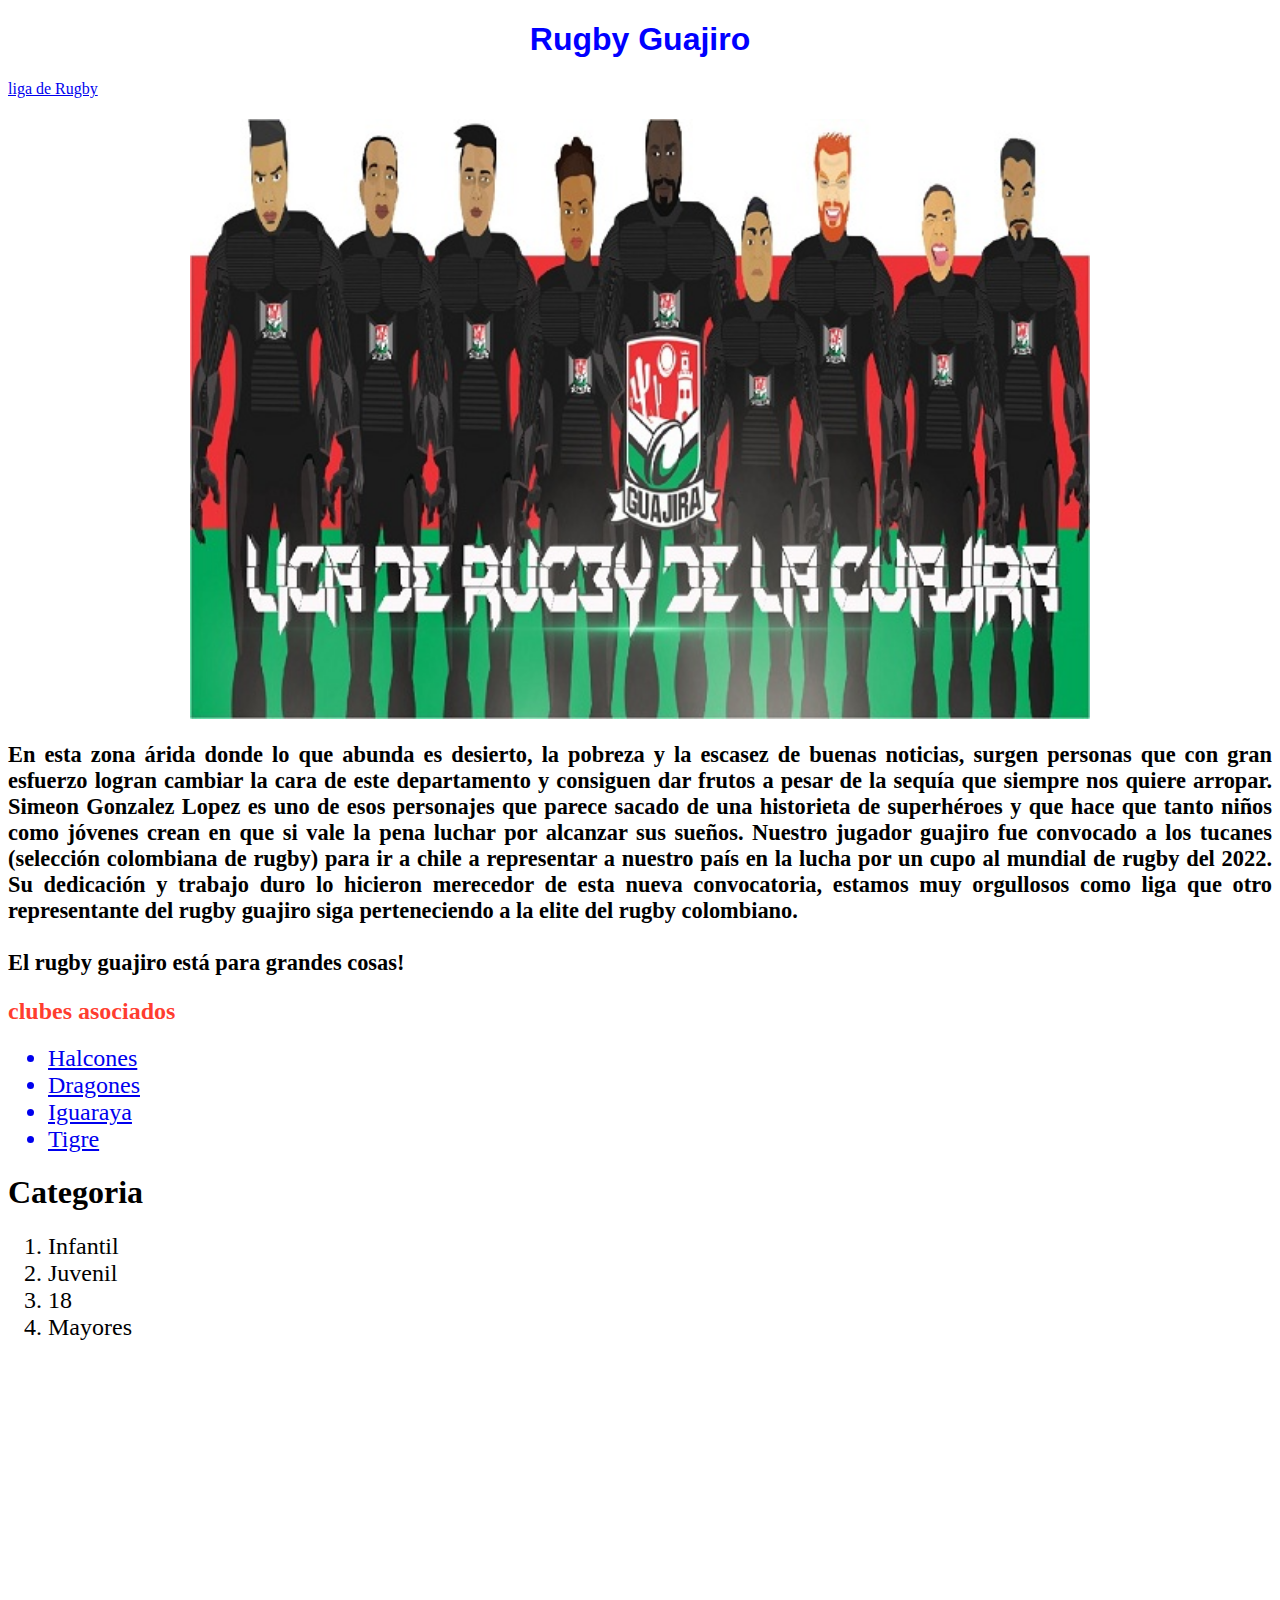
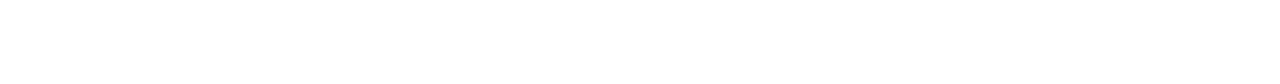
<file: clase1/index.html>
<!DOCTYPE html>
<html lang="en">
<head>
    <meta charset="UTF-8">
    <meta http-equiv="X-UA-Compatible" content="IE=edge">
    <meta name="viewport" content="width=device-width, initial-scale=1.0">
    <title>clase1</title>

    <link rel="stylesheet" href="css/estilos.css">
    
</head>
<body>
    <h1 id="titulo">
        Rugby Guajiro       
    </h1>

   </h1>
      <a href="https://www.facebook.com/LRGuajira/"> liga de Rugby</a>

    <h1>

    <div>
        <img class="imagen" src="./imagen/imagen1.jpg" alt="rugbyguajiro">
        
    </div>
    <div class="text">
     <p> 
        En esta zona árida donde lo que abunda es desierto, la pobreza y la escasez de buenas noticias, surgen personas que con gran esfuerzo logran cambiar la cara de este departamento y consiguen dar frutos a pesar de la sequía que siempre nos quiere arropar. Simeon Gonzalez Lopez es uno de esos personajes que parece sacado de una historieta de superhéroes y que hace que tanto niños como jóvenes crean en que si vale la pena luchar por alcanzar sus sueños. Nuestro jugador guajiro fue convocado a los tucanes (selección colombiana de rugby) para ir a chile a representar a nuestro país en la lucha por un cupo al mundial de rugby del 2022. Su dedicación y trabajo duro lo hicieron merecedor de esta nueva convocatoria, estamos muy orgullosos como liga que otro representante del rugby guajiro siga perteneciendo a la elite del rugby colombiano. <br> <br> 
        El rugby guajiro está para grandes cosas!
     </p>
   </div>


    <h2 > clubes asociados</h2>
    <ul>
        <a href="Halcones.html"> <li class="titulo">Halcones</li></a> 
        <a href="dragones.html"> <li class="titulo">Dragones</li></a>
        <a href="iguaraya.html"> <li class="titulo">Iguaraya</li></a>
        <a href="tigre.html"> <li class="titulo">Tigre</li></a>


    </ul>

    <h1 > Categoria</h1>
    <ol >
          <li class="titulo"> Infantil</li>
          <li class="titulo">  Juvenil</li>
          <li class="titulo"> 18</li>
          <li class="titulo"> Mayores</li>

    </ol>

    <iframe width="560" height="315" src="https://www.youtube.com/embed/x56b4GTjCK4" title="YouTube video player" frameborder="0" allow="accelerometer; autoplay; clipboard-write; encrypted-media; gyroscope; picture-in-picture" allowfullscreen></iframe>
    
</body>
</html>
</file>
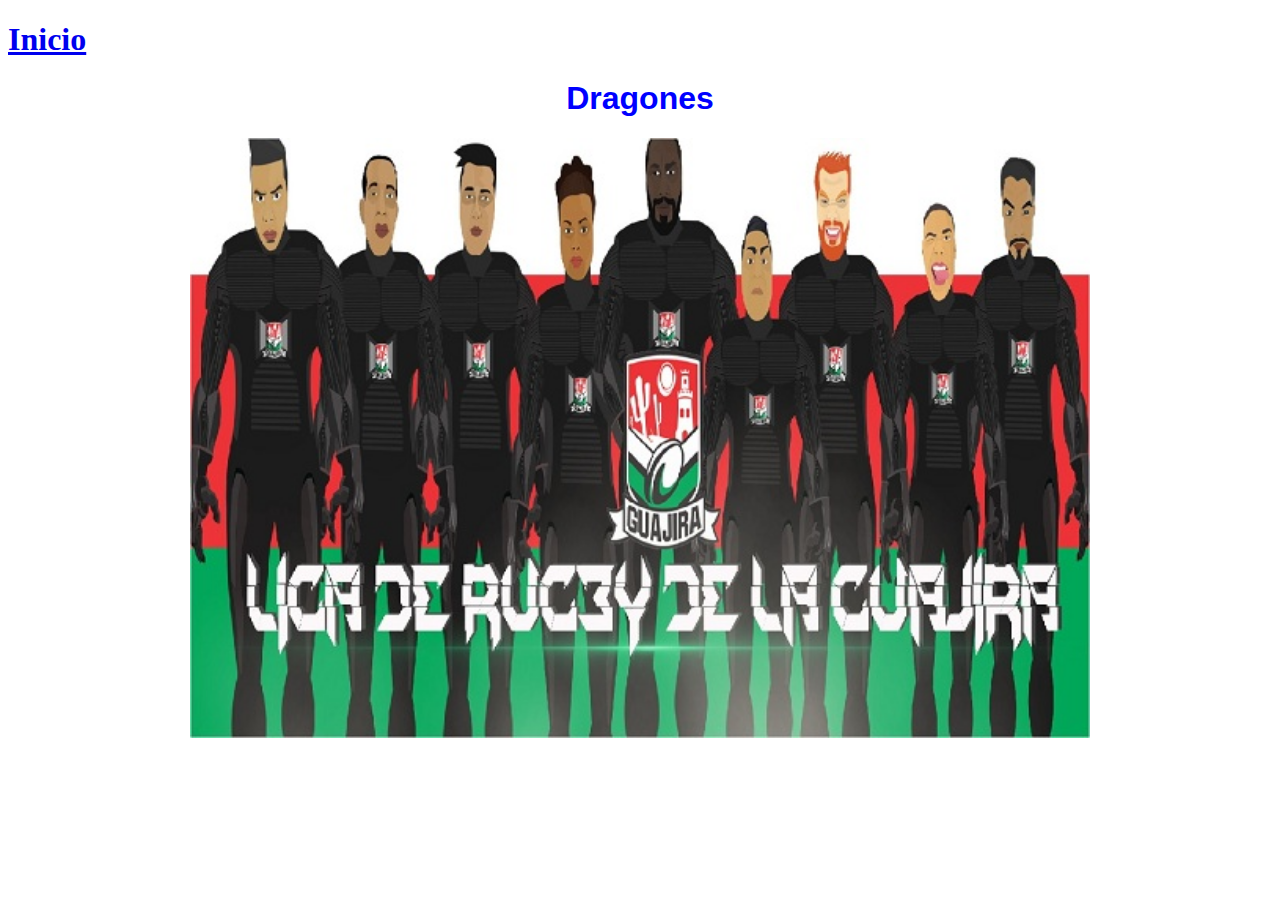
<file: clase1/dragones.html>
<!DOCTYPE html>
<html lang="en">
<head>
    <meta charset="UTF-8">
    <meta http-equiv="X-UA-Compatible" content="IE=edge">
    <meta name="viewport" content="width=device-width, initial-scale=1.0">
     <title>Dragones</title>

    <link rel="stylesheet" href="css/estilos.css">
    
</head>
<body>
    <h1 >
        <a href="index.html"> Inicio</a>
        
    </h1>

    <h1 id="titulo" >
        Dragones
        
    </h1>



    <div>
        <img class="imagen" src="./imagen/imagen1.jpg" alt="rugbyguajiro">
        
    </div>
    


    
</body>
</html>
</file>
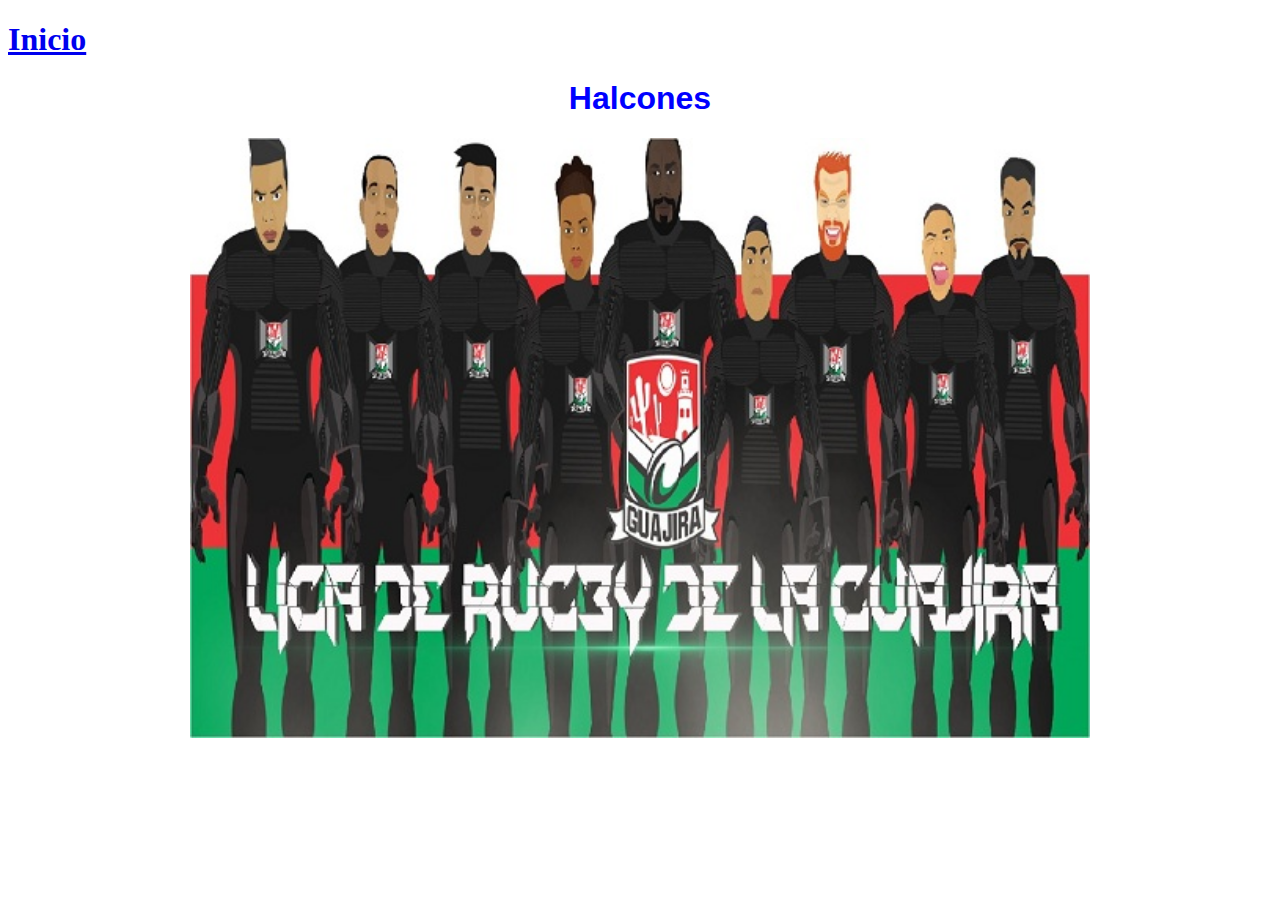
<file: clase1/Halcones.html>
<!DOCTYPE html>
<html lang="en">
<head>
    <meta charset="UTF-8">
    <meta http-equiv="X-UA-Compatible" content="IE=edge">
    <meta name="viewport" content="width=device-width, initial-scale=1.0">
     <title>Halcones</title>

    <link rel="stylesheet" href="css/estilos.css">
    
</head>
<body>
    <h1 >
        <a href="index.html"> Inicio</a>
        
    </h1>

    <h1 id="titulo" >
        Halcones
        
    </h1>



    <div>
        <img class="imagen" src="./imagen/imagen1.jpg" alt="rugbyguajiro">
        
    </div>
    


    
</body>
</html>
</file>
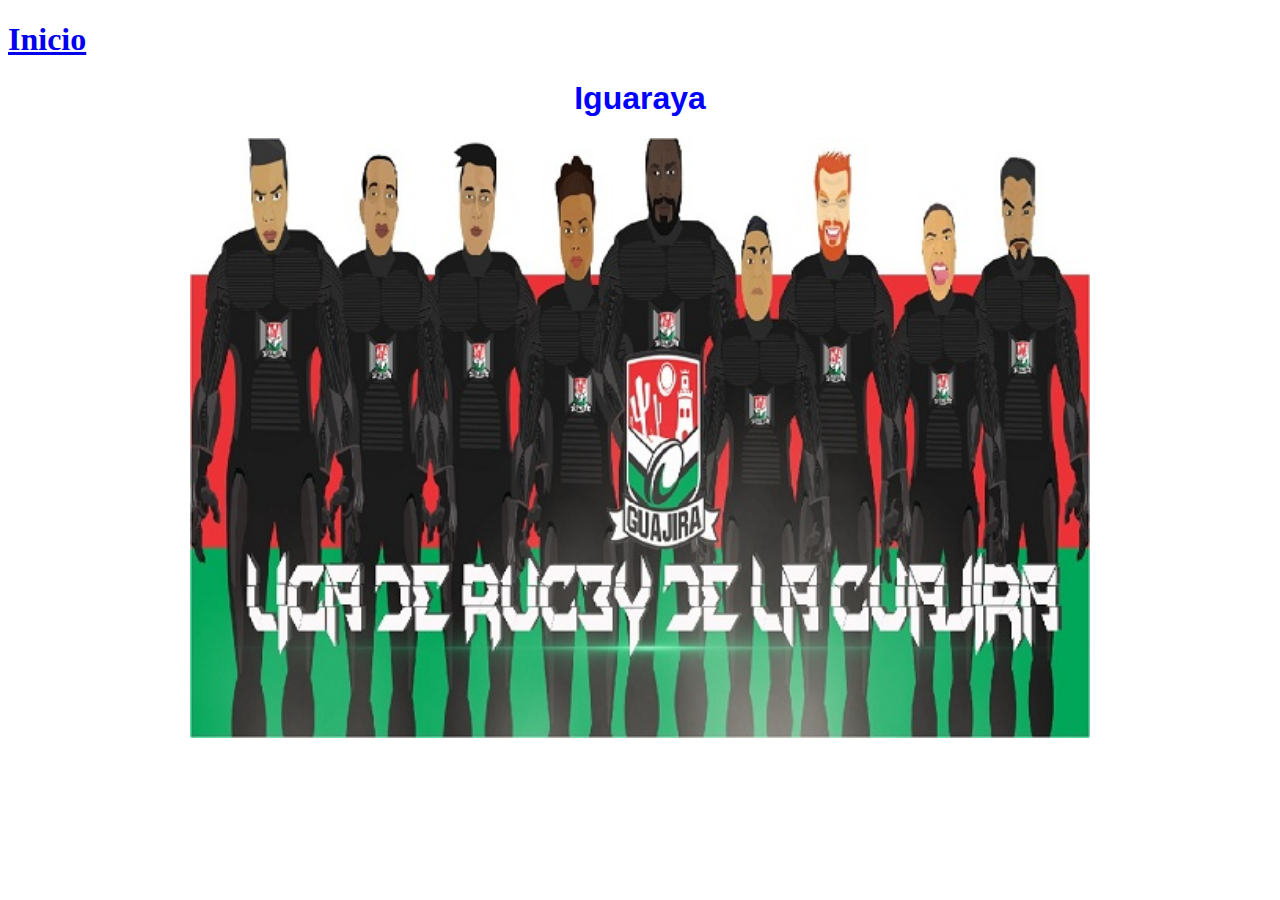
<file: clase1/iguaraya.html>
<!DOCTYPE html>
<html lang="en">
<head>
    <meta charset="UTF-8">
    <meta http-equiv="X-UA-Compatible" content="IE=edge">
    <meta name="viewport" content="width=device-width, initial-scale=1.0">
     <title>Iguaraya</title>

    <link rel="stylesheet" href="css/estilos.css">
    
</head>
<body>
    <h1 >
        <a href="index.html"> Inicio</a>
        
    </h1>

    <h1 id="titulo" >
        Iguaraya
        
    </h1>



    <div>
        <img class="imagen" src="./imagen/imagen1.jpg" alt="rugbyguajiro">
        
    </div>
    


    
</body>
</html>
</file>
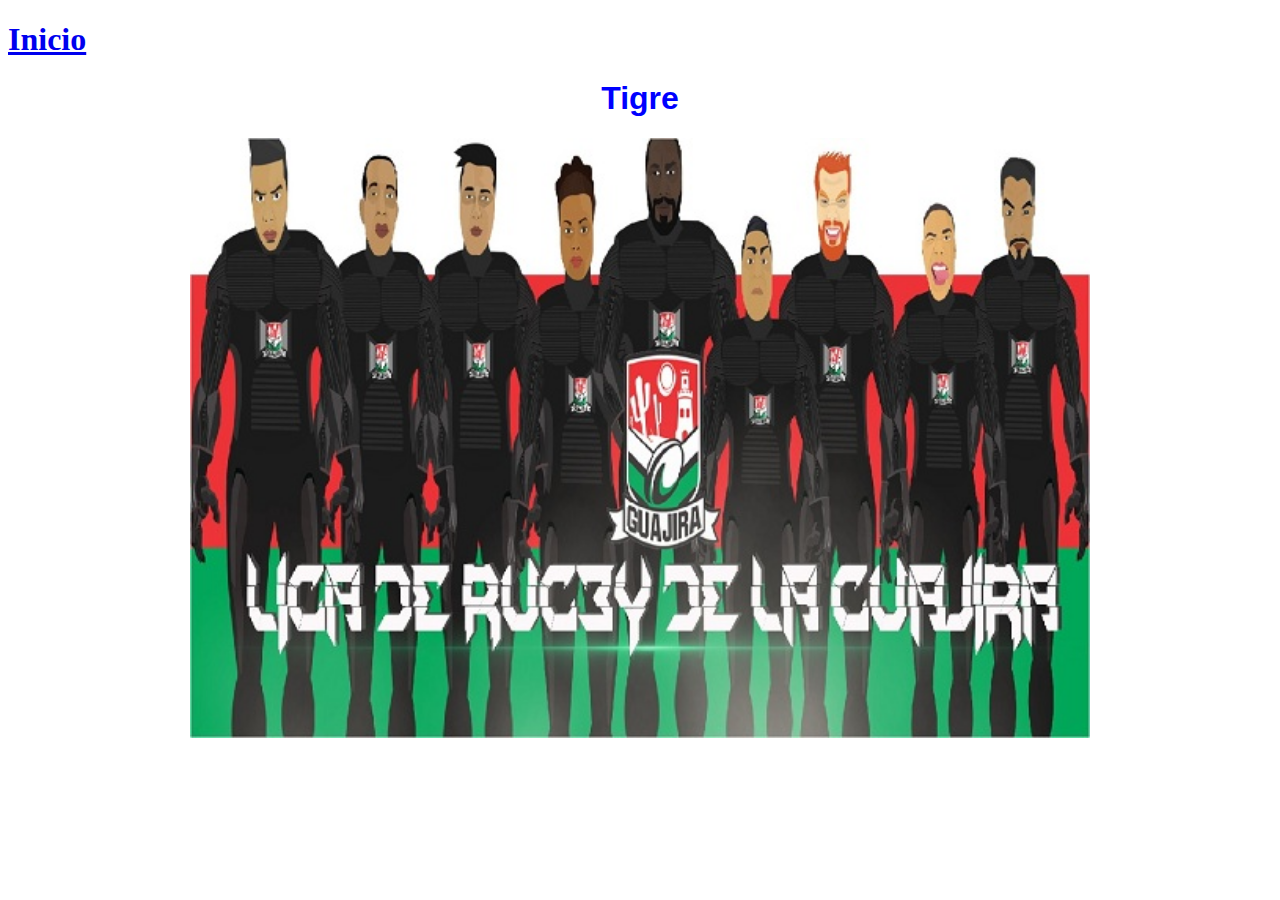
<file: clase1/tigre.html>
<!DOCTYPE html>
<html lang="en">
<head>
    <meta charset="UTF-8">
    <meta http-equiv="X-UA-Compatible" content="IE=edge">
    <meta name="viewport" content="width=device-width, initial-scale=1.0">
     <title>Tigre</title>

    <link rel="stylesheet" href="css/estilos.css">
    
</head>
<body>
    <h1 >
        <a href="index.html"> Inicio</a>
        
    </h1>

    <h1 id="titulo" >
        Tigre
        
    </h1>



    <div>
        <img class="imagen" src="./imagen/imagen1.jpg" alt="rugbyguajiro">
        
    </div>
    


    
</body>
</html>
</file>
<file: clase1/css/estilos.css>
#titulo{
    
    color: blue; 
    font-family: Arial, Helvetica, sans-serif;
    text-align:center;

}

.text{
    font-size:70%;
    text-align:justify;

}
.titulo{

    font-size:150%;
    

}


h2{
    color: rgba(255, 17, 0, 0.836);
}


.imagen{
    display: block;
    margin-left: auto;
    margin-right: auto;
    width: 900px;
    height: 600px;
    justify-content: center;
}
</file>
